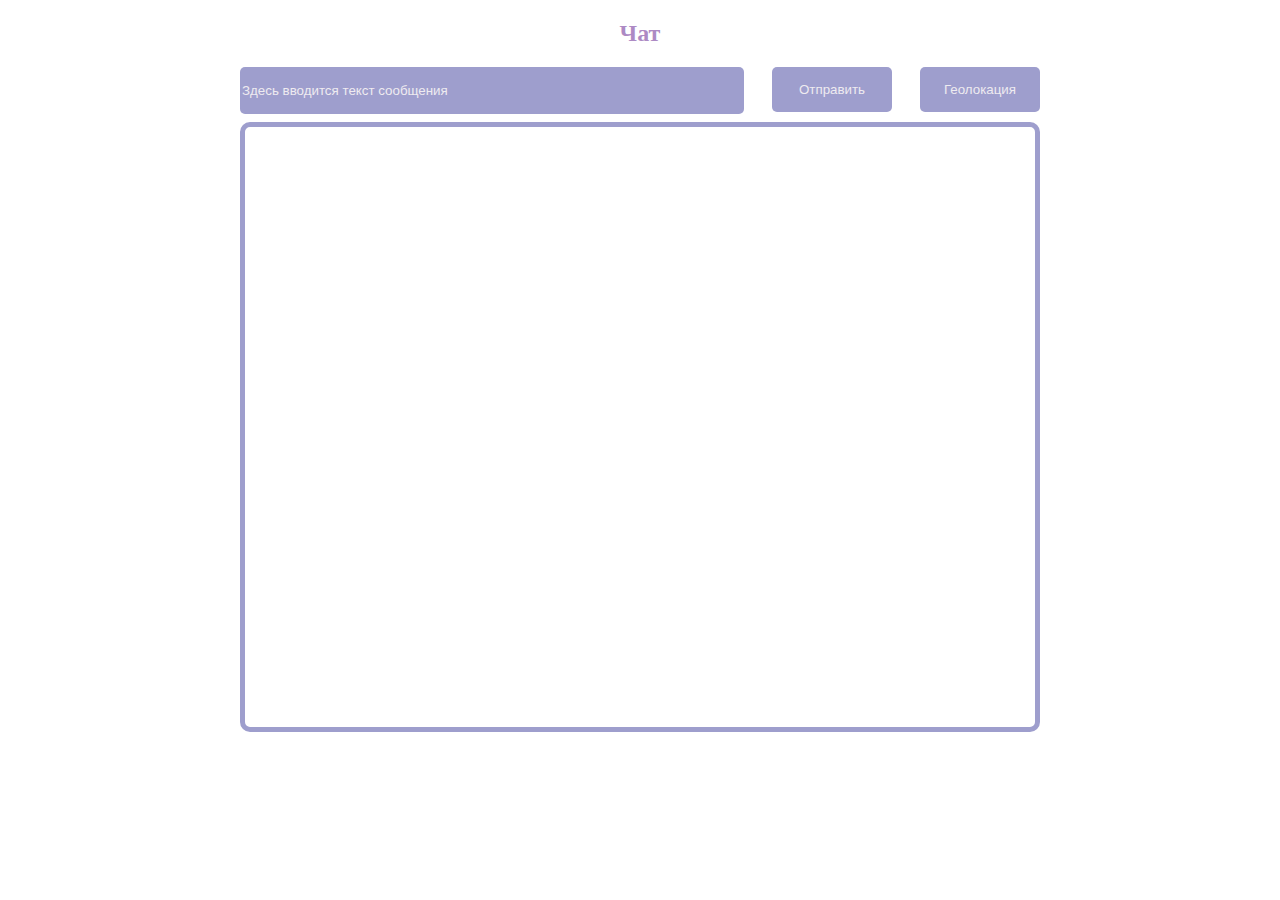
<file: task3/index.html>
<!DOCTYPE html>
<html lang="en">
    <head>
        <meta charset="UTF-8">
        <meta http-equiv="X-UA-Compatible" content="IE=edge">
        <meta name="viewport" content="width=device-width, initial-scale=1.0">
        <title>Document</title>
        <link rel="stylesheet" href="style.css">
    </head>
    <body>
        <div class="wrapper">
            <div class="container">
                <div class="header">
                    <h2>Чат</h2>
                </div>
                <div class="input__row">
                    <div class="input__div">
                        <input type="text"
                            placeholder="Здесь вводится текст сообщения">
                    </div>
                    <button class="btn j-btn-send" type="button">Отправить</button>
                    <button class="btn j-btn-geo" type="button">Геолокация</button>
                </div>
                <div class="chat__row"></div>
            </div>
        </div>

        <script src="index.js"></script>
    </body>
</html>
</file>
<file: task3/style.css>
.wrapper {
    max-width: 800px;
    min-height: 100%;
    margin: 0 auto;

}

.header {
    text-align: center;
    color: rgb(173, 138, 196);
}

.input__row {
    display: flex;
    justify-content: space-between;
    height: 45px;
}

.input__div input {
    width: 500px;
    min-height: 45px;
    border: none;
    border-radius: 5px;
    background-color: rgb(158, 158, 205);
}

.input__div input::placeholder {
    color: rgb(238, 235, 240);
}

.btn {
    height: 45px;
    width: 120px;
    color: rgb(238, 235, 240);
    background-color: rgb(158, 158, 205);
    border-style: none;
    border-radius: 5px;
    cursor: pointer;
}

.chat__row {
    display: flex;
    flex-direction: column;
    margin-top: 10px;
    height: 50%;
    min-height: 600px;
    border: 5px solid rgb(158, 158, 205);
    border-radius: 10px;
}

.requestMessage {
    align-self: flex-end;
    width: 50%;
    text-align: end;
}

.chat__row p {
    border: 4px solid rgb(158, 158, 205);
    border-radius: 5px;
    font-size: 1rem;
    font-weight: 400;
    line-height: 1.5;
    max-width: 50%;
    padding: 15px;
    margin: 10px;
}
</file>
